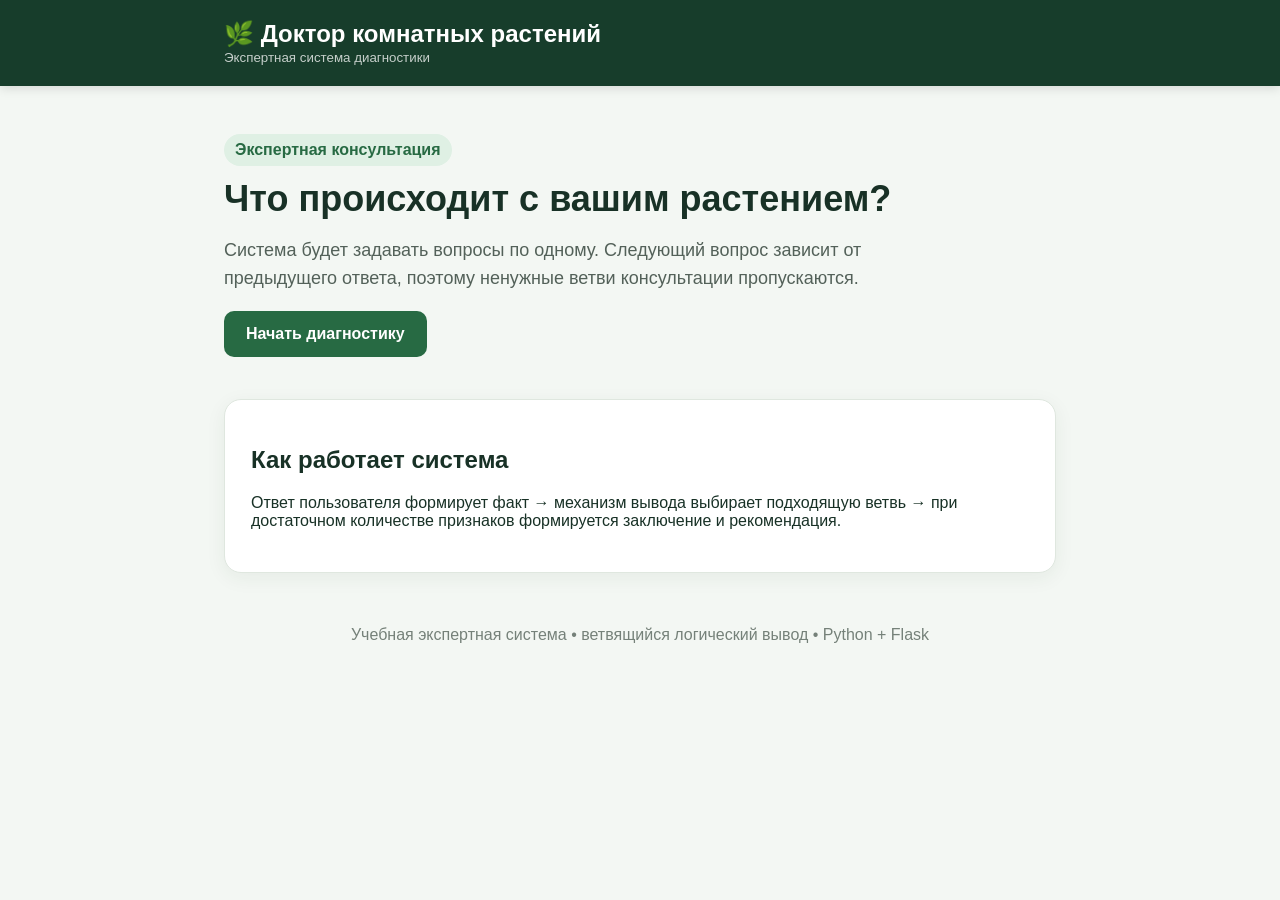
<file: templates/home.html>
<!doctype html><html lang="ru"><head><meta charset="utf-8"><meta name="viewport" content="width=device-width,initial-scale=1"><title>Доктор комнатных растений</title><link rel="stylesheet" href="/static/style.css"></head><body><header><div class="wrap"><b>🌿 Доктор комнатных растений</b><small>Экспертная система диагностики</small></div></header><main class="wrap"><div class="hero"><span class="tag">Экспертная консультация</span><h1>Что происходит с вашим растением?</h1><p>Система будет задавать вопросы по одному. Следующий вопрос зависит от предыдущего ответа, поэтому ненужные ветви консультации пропускаются.</p><a class="button" href="/consult">Начать диагностику</a></div><section class="card"><h2>Как работает система</h2><p>Ответ пользователя формирует факт → механизм вывода выбирает подходящую ветвь → при достаточном количестве признаков формируется заключение и рекомендация.</p></section></main><footer>Учебная экспертная система • ветвящийся логический вывод • Python + Flask</footer></body></html>
</file>
<file: static/style.css>
*{box-sizing:border-box}body{margin:0;background:#f3f7f3;color:#183126;font-family:Segoe UI,Arial,sans-serif}.wrap{max-width:880px;margin:auto;padding-left:24px;padding-right:24px}header{background:#173d2b;color:#fff;padding:20px 0;box-shadow:0 2px 10px #0002}header b{display:block;font-size:24px}header small{opacity:.75}.hero{padding:48px 0 24px}.hero h1,.question h1{font-size:36px;line-height:1.15;margin:12px 0}.hero p{font-size:18px;line-height:1.55;color:#536159;max-width:720px}.tag,.step{display:inline-block;background:#dff0e4;color:#276a43;padding:7px 11px;border-radius:20px;font-weight:700}.card{background:#fff;border:1px solid #dfe7df;border-radius:17px;padding:26px;margin:18px 0;box-shadow:0 5px 20px #193a2510}.question-page{padding-top:45px}.question{margin-top:14px}.option{display:block;margin:11px 0;cursor:pointer}.option input{display:none}.option span{display:block;border:1px solid #d6e2d8;border-radius:11px;padding:15px 16px;font-size:17px}.option input:checked+span{background:#e9f5ec;border:2px solid #347a4f;padding:14px 15px}.actions{display:flex;align-items:center;justify-content:space-between;margin-top:28px}.button,button,.secondary{display:inline-block;text-decoration:none;border:0;border-radius:10px;padding:14px 22px;font-size:16px;font-weight:700;cursor:pointer}.button,button{background:#276a43;color:#fff}.secondary{background:#edf2ee;color:#315c40}.hint,.note{color:#69776e;font-size:14px}.confidence{display:inline-block;background:#fff;border:1px solid #dfe7df;padding:11px 15px;border-radius:10px}.confidence b{font-size:22px;color:#276a43}ol{padding-left:24px}li{margin:13px 0;line-height:1.45}footer{text-align:center;color:#758179;padding:35px}@media(max-width:600px){.hero h1,.question h1{font-size:28px}.card{padding:20px}.actions{gap:10px}}
</file>
